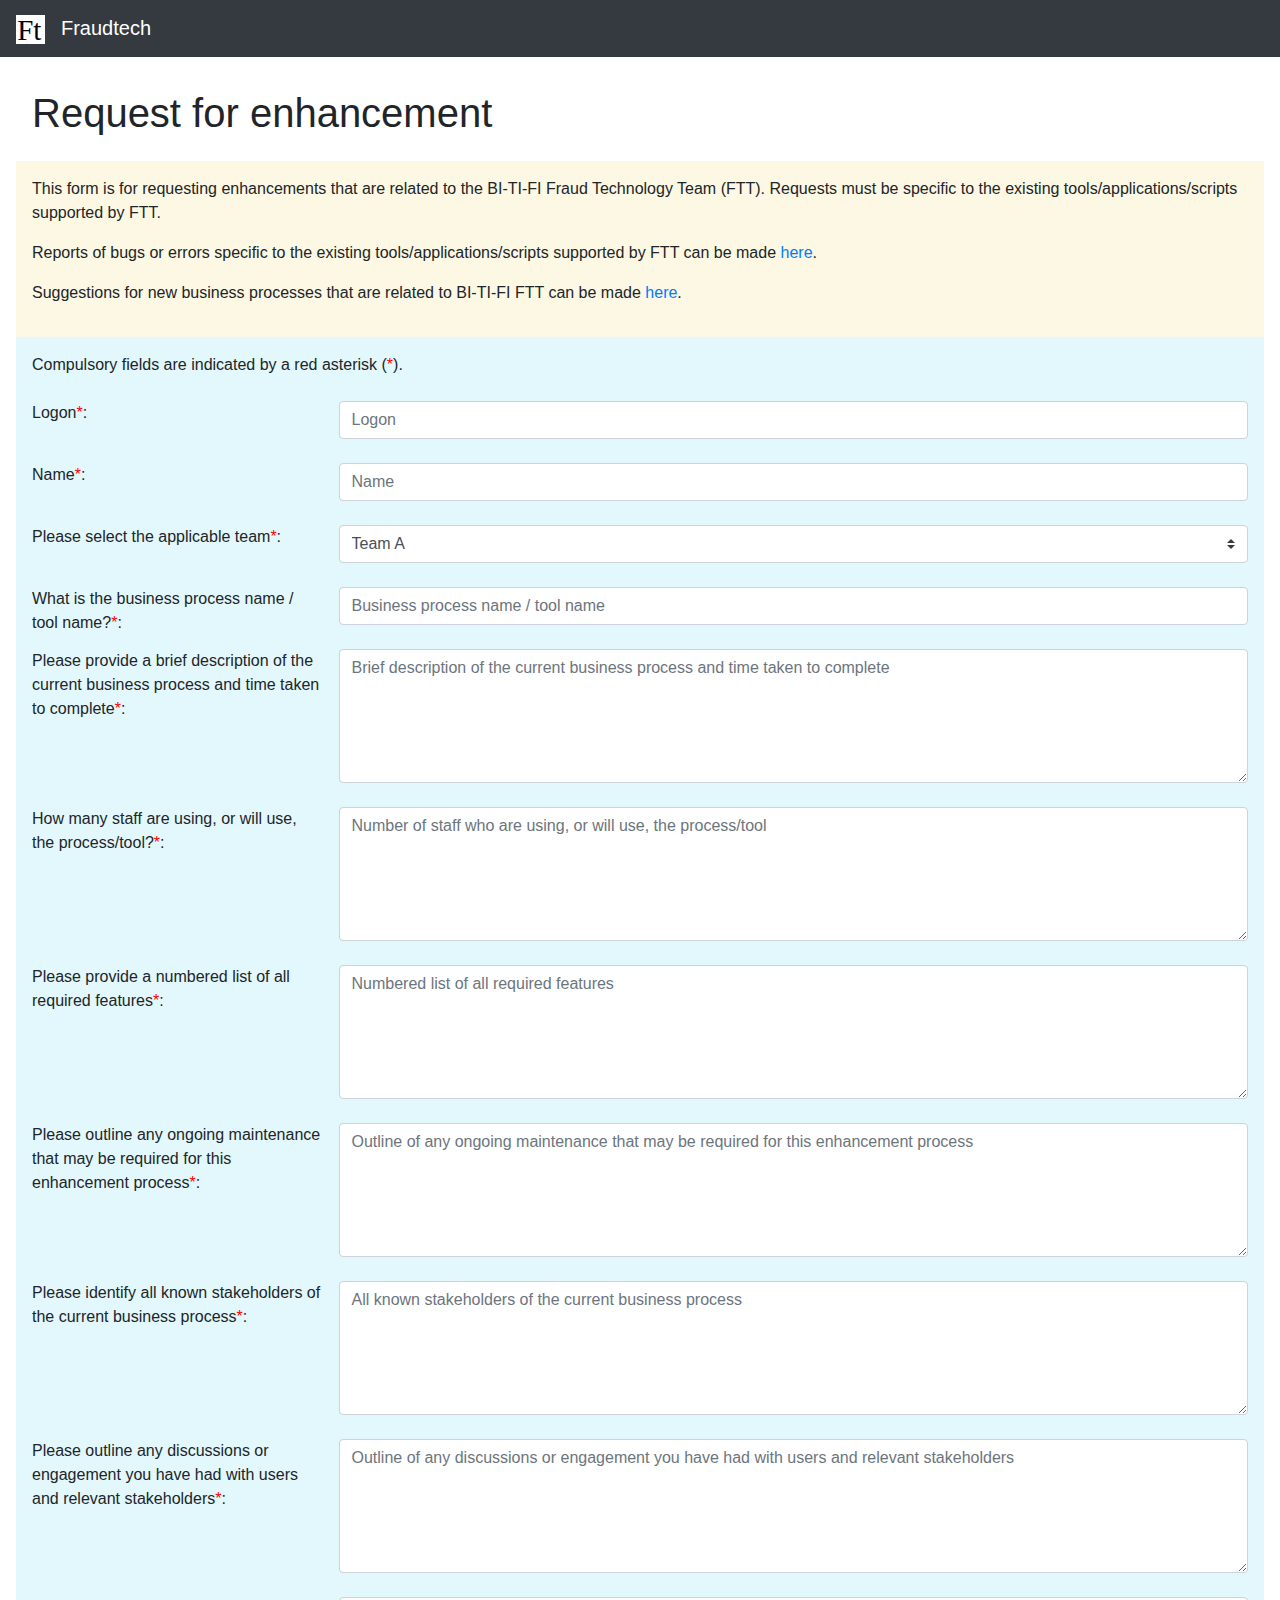
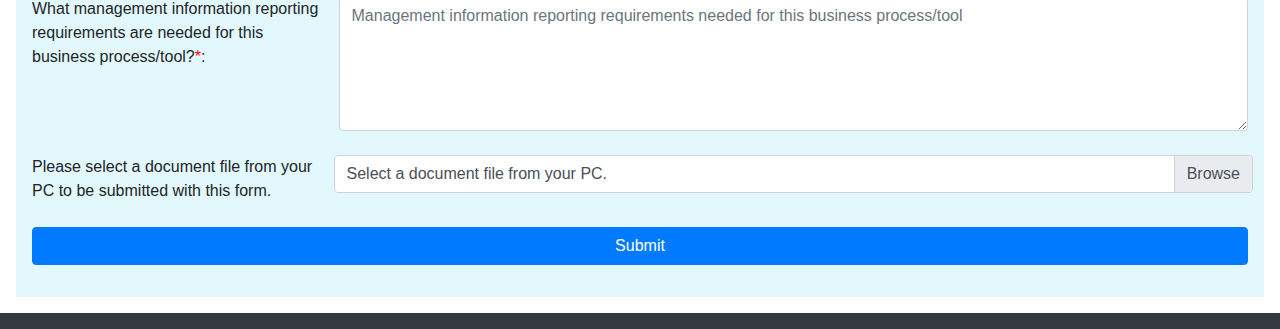
<file: public/index.html>
<!-- file: index_.html -->

<!DOCTYPE html>
<html lang="en-AU">
    <head>
        <title>Fraudtech | Request for enhancement</title>
        <meta charset="UTF-8" />
        <meta name="author" content="Hugh Eastern" />
        <meta name="description" content="Fraudtech Web Activity 1" />
        <meta name="viewport" content="width=device-width, initial-scale=1.0" />
        <link rel="icon" href="gfx/Fraudtech_Logo.svg" type="image/svg+xml" sizes="32x32" />
        <!-- Bootstrap 4 scripts and stylesheets sourced from a CDN on the
             internet -->
        <link rel="stylesheet" type="text/css" href="https://maxcdn.bootstrapcdn.com/bootstrap/4.1.3/css/bootstrap.min.css" />
        <script src="https://ajax.googleapis.com/ajax/libs/jquery/3.3.1/jquery.min.js" type="text/javascript"></script>
        <script src="https://cdnjs.cloudflare.com/ajax/libs/popper.js/1.14.3/umd/popper.min.js" type="text/javascript"></script>
        <script src="https://maxcdn.bootstrapcdn.com/bootstrap/4.1.3/js/bootstrap.min.js" type="text/javascript"></script>
        <!-- Additional CSS and client-side JavaScript -->
        <link rel="stylesheet" type="text/css" href="css/style.css" />
        <script src="js/script.js" type="text/javascript"></script>
    </head>
    <body>
        <nav class="navbar navbar-dark navbar-expand-sm bg-dark">
            <a class="navbar-brand" href="#"><img class="mr-3" src="gfx/Fraudtech_Logo.svg" alt="Fraudtech Logo" style="width:8%" />Fraudtech</a>
        </nav>
        <div class="p-3" id="main">
            <div id="content-body">
                <div class="p-3" id="header">
                    <h1 class="h1">Request for enhancement</h1>
                </div>
                <div class="p-3" id="info">
                    <p>
       	                This form is for requesting enhancements that are related to the BI-TI-FI Fraud Technology Team (FTT). Requests must be specific to the existing tools/applications/scripts supported by FTT.
                    </p>

                    <p>
                        Reports of bugs or errors specific to the existing tools/applications/scripts supported by FTT can be made <a href="#">here</a>.
                    </p>

                    <p>
                        Suggestions for new business processes that are related to BI-TI-FI FTT can be made <a href="#">here</a>.
                    </p>
                </div>
                <div class="p-3" id="form">
                    <form class="needs-validation" novalidate>
                        <div class="form-row">
                            <div class="col">
				Compulsory fields are indicated by a red asterisk (<span class="redtext">*</span>).<br />
				&nbsp;
                            </div>
                        </div>
                        <div class="form-row">
                            <div class="col-xl-3">
                                <label for="txtLogon" class="mr-xl-2">Logon<span class="redtext">*</span>:</label>
                            </div>
                            <div class="col-xl-9 form-group">
                                <input type="text" class="form-control form-element mb-2" placeholder="Logon" id="txtLogon" required/>
                                <div class="valid-feedback">&#10004;</div>
                                <div class="invalid-feedback">&#10060; This field is compulsory.</div>
                            </div>
                        </div>
                        <div class="form-row">
                            <div class="col-xl-3">
                                <label for="txtName" class="mr-xl-2">Name<span class="redtext">*</span>:</label>
                            </div>
                            <div class="col-xl-9 form-group">
                                <input type="text" class="form-control form-element mb-2" placeholder="Name" id="txtName" required/>
                                <div class="valid-feedback">&#10004;</div>
                                <div class="invalid-feedback">&#10060; This field is compulsory.</div>
                            </div>
                        </div>
                        <div class="form-row">
                            <div class="col-xl-3">
                                <label for="ddlTeam" class="mr-xl-2">Please select the applicable team<span class="redtext">*</span>:</label>
                            </div>
                            <div class="col-xl-9 form-group">
                                <!--<input type="text" class="form-control mb-2" placeholder="Team" id="txtTeam" />-->
                                <select name="team" class="custom-select form-element mb-2" id="ddlTeam" required>
                                    <option>Team A</option>
                                    <option>Team B</option>
                                    <option>Team C</option>
                                    <option>Team D</option>
                                    <option>Team E</option>
                                </select>
                                <div class="valid-feedback">&#10004;</div>
                                <div class="invalid-feedback">&#10060; This field is compulsory.</div>
                            </div>
                        </div>
                        <div class="form-row">
                            <div class="col-xl-3">
                                <label for="txtToolName" class="mr-xl-2">What is the business process name / tool name?<span class="redtext">*</span>:</label>
                            </div>
                            <div class="col-xl-9 form-group">
                                <input class="form-control form-element mb-2" placeholder="Business process name / tool name" id="txtToolName" required>
                                <div class="valid-feedback">&#10004;</div>
                                <div class="invalid-feedback">&#10060; This field is compulsory.</div>
                            </div>
                        </div>
                        <div class="form-row">
                            <div class="col-xl-3">
                                <label for="txtProcessTimeDesc" class="mr-xl-2">Please provide a brief description of the current business process and time taken to complete<span class="redtext">*</span>:</label>
                            </div>
                            <div class="col-xl-9 form-group">
                                <textarea class="form-control form-element mb-2" rows="5" placeholder="Brief description of the current business process and time taken to complete" id="txtProcessTimeDesc" required></textarea>
                                <div class="valid-feedback">&#10004;</div>
                                <div class="invalid-feedback">&#10060; This field is compulsory.</div>
                            </div>
                        </div>
                        <div class="form-row">
                            <div class="col-xl-3">
                                <label for="txtStaffCount" class="mr-xl-2">How many staff are using, or will use, the process/tool?<span class="redtext">*</span>:</label>
                            </div>
                            <div class="col-xl-9 form-group">
                                <textarea class="form-control form-element mb-2" rows="5" placeholder="Number of staff who are using, or will use, the process/tool" id="txtStaffCount" required></textarea>
                                <div class="valid-feedback">&#10004;</div>
                                <div class="invalid-feedback">&#10060; This field is compulsory.</div>
                            </div>
                        </div>
                        <div class="form-row">
                            <div class="col-xl-3">
                                <label for="txtReqFeatures" class="mr-xl-2">Please provide a numbered list of all required features<span class="redtext">*</span>:</label>
                            </div>
                            <div class="col-xl-9 form-group">
                                <textarea class="form-control form-element mb-2" rows="5" placeholder="Numbered list of all required features" id="txtReqFeatures" required></textarea>
                                <div class="valid-feedback">&#10004;</div>
                                <div class="invalid-feedback">&#10060; This field is compulsory.</div>
                            </div>
                        </div>
                        <div class="form-row">
                            <div class="col-xl-3">
                                <label for="txtMaintenance" class="mr-xl-2">Please outline any ongoing maintenance that may be required for this enhancement process<span class="redtext">*</span>:</label>
                            </div>
                            <div class="col-xl-9 form-group">
                                <textarea class="form-control form-element mb-2" rows="5" placeholder="Outline of any ongoing maintenance that may be required for this enhancement process" id="txtMaintenance" required></textarea>
                                <div class="valid-feedback">&#10004;</div>
                                <div class="invalid-feedback">&#10060; This field is compulsory.</div>
                            </div>
                        </div>
                        <div class="form-row">
                            <div class="col-xl-3">
                                <label for="txtStakeholders" class="mr-xl-2">Please identify all known stakeholders of the current business process<span class="redtext">*</span>:</label>
                            </div>
                            <div class="col-xl-9 form-group">
                                <textarea class="form-control form-element mb-2" rows="5" placeholder="All known stakeholders of the current business process" id="txtStakeholders" required></textarea>
                                <div class="valid-feedback">&#10004;</div>
                                <div class="invalid-feedback">&#10060; This field is compulsory.</div>
                            </div>
                        </div>
                        <div class="form-row">
                            <div class="col-xl-3">
                                <label for="txtDiscussions" class="mr-xl-2">Please outline any discussions or engagement you have had with users and relevant stakeholders<span class="redtext">*</span>:</label>
                            </div>
                            <div class="col-xl-9 form-group">
                                <textarea class="form-control form-element mb-2" rows="5" placeholder="Outline of any discussions or engagement you have had with users and relevant stakeholders" id="txtDiscussions" required></textarea>
                                <div class="valid-feedback">&#10004;</div>
                                <div class="invalid-feedback">&#10060; This field is compulsory.</div>
                            </div>
                        </div>
                        <div class="form-row">
                            <div class="col-xl-3">
                                <label for="txtReporting" class="mr-xl-2">What management information reporting requirements are needed for this business process/tool?<span class="redtext">*</span>:</label>
                            </div>
                            <div class="col-xl-9 form-group">
                                <textarea class="form-control form-element mb-2" rows="5" placeholder="Management information reporting requirements needed for this business process/tool" id="txtReporting" required></textarea>
                                <div class="valid-feedback">&#10004;</div>
                                <div class="invalid-feedback">&#10060; This field is compulsory.</div>
                            </div>
                        </div>
                        <div class="form-row">
                            <div class="col-xl-3">
                                <label for="ulFile" class="mr-xl-2">Please select a document file from your PC to be submitted with this form.</label>
                            </div>
                            <div class="col-xl-9 form-group">
                                <input type="file" class="custom-file-input form-element" id="ulFile" />
                                <label class="custom-file-label" for="ulFile">Select a document file from your PC.</label>
                            </div>
                        </div>
                        <div class="form-row">
                            <div class="col">
                                <button type="submit" class="btn btn-primary my-3" id="btnSubmit" style="width:100%">Submit</button>
                            </div>
                        </div>
                    </form>
                </div>
            </div>
        </div>
        <nav class="navbar navbar-dark navbar-expand-sm bg-dark">
        </nav>
	<script src="js/script_.js" type="text/javascript"></script>
    </body>
</html>
</file>
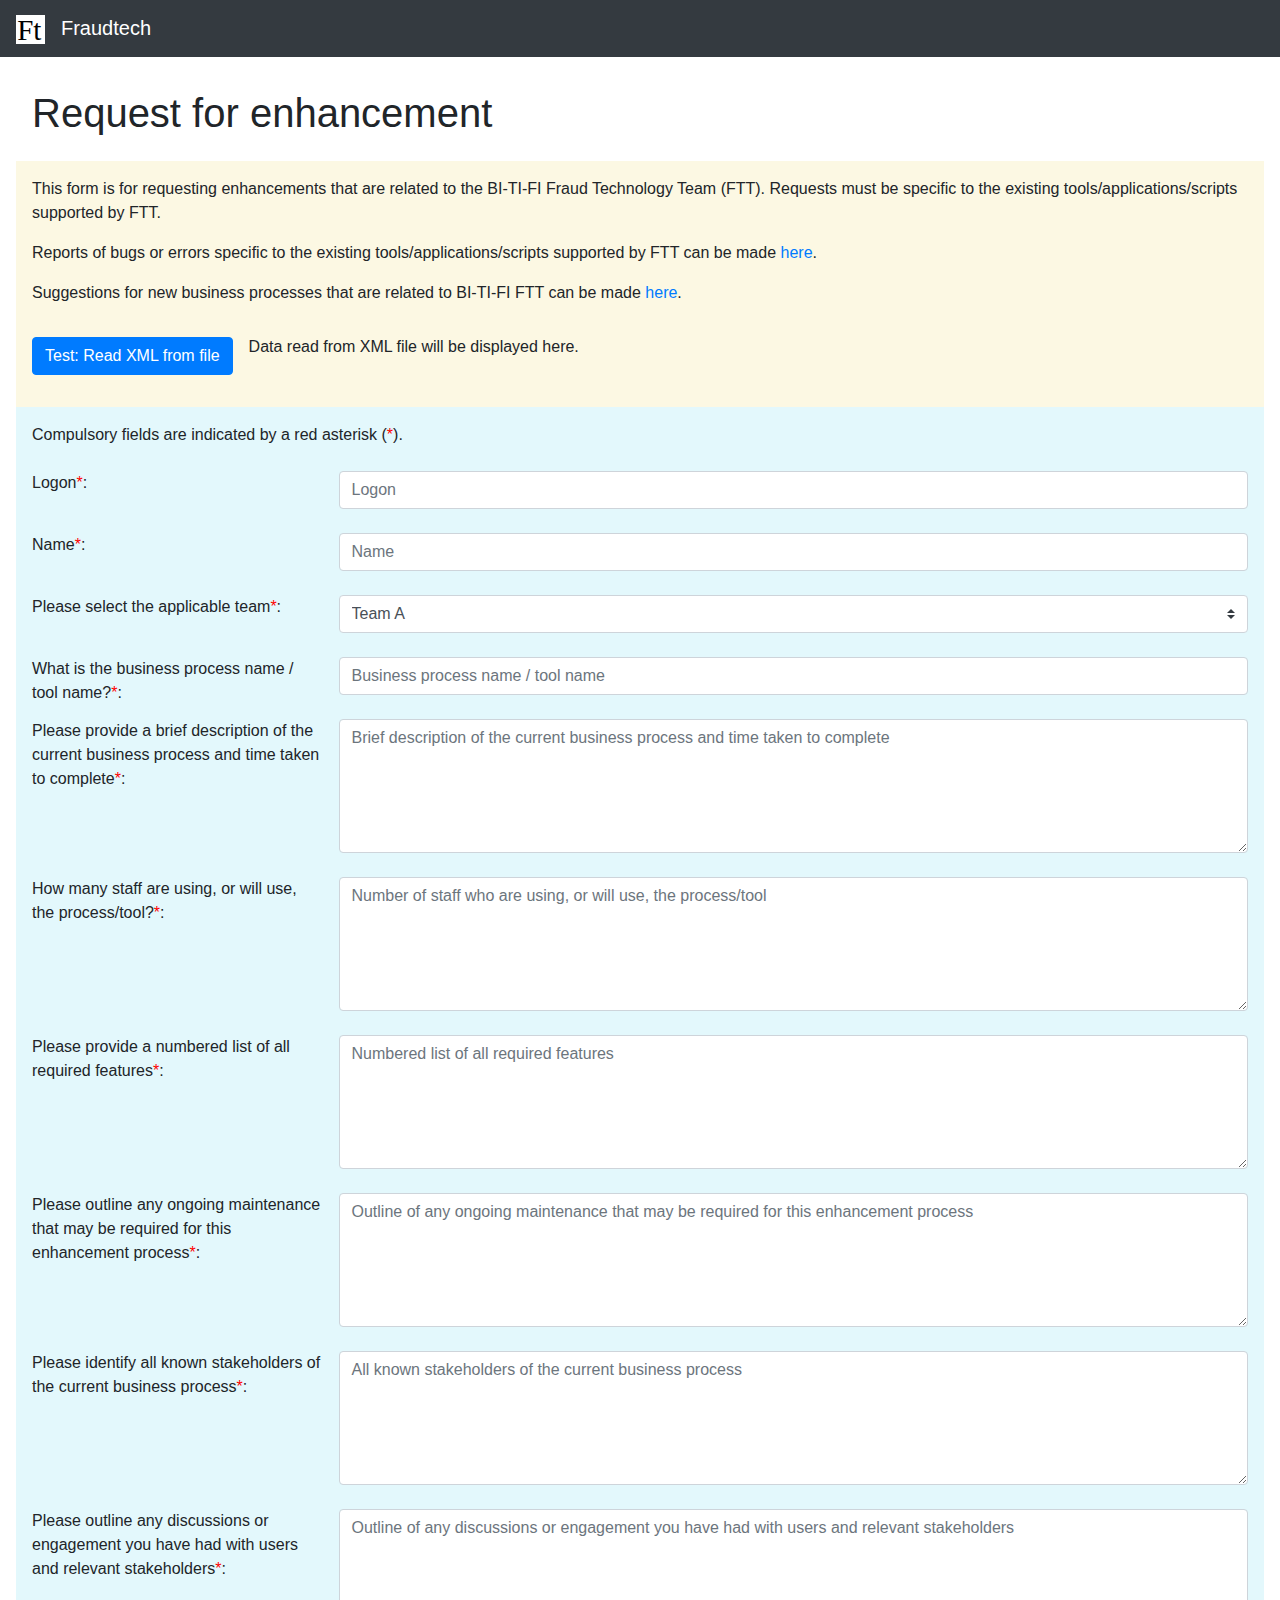
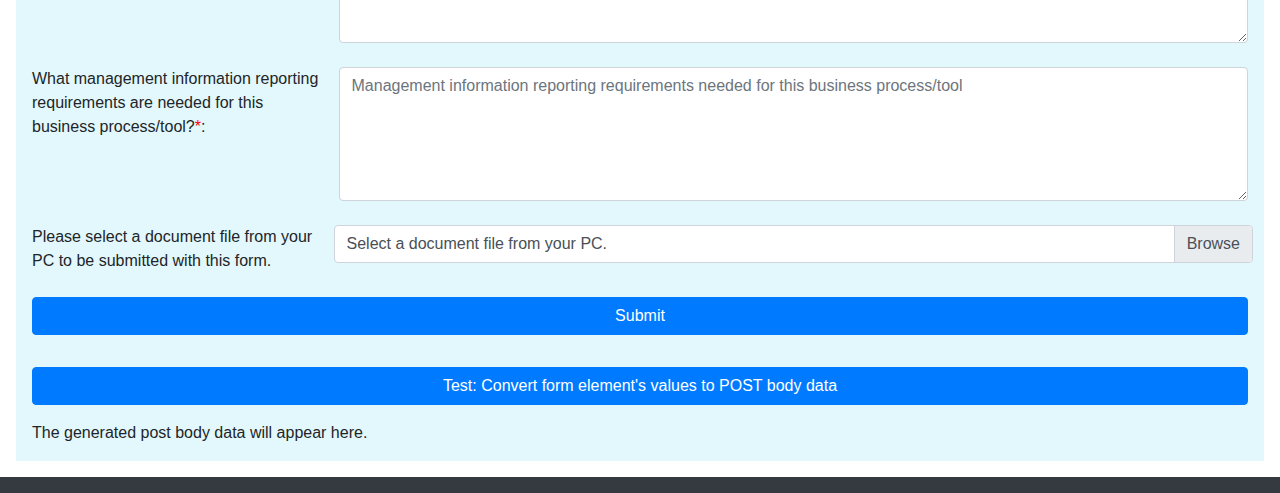
<file: public/index2.html>
<!-- file: index2.html -->

<!-- Development notes can be read at ~/DEV_NOTES.txt -->

<!DOCTYPE html>
<html lang="en-AU">
    <head>
        <title>Fraudtech | Request for enhancement</title>
        <meta charset="UTF-8" />
        <meta name="author" content="Hugh Eastern" />
        <meta name="description" content="Fraudtech Web Activity 1" />
        <meta name="viewport" content="width=device-width, initial-scale=1.0" />
        <link rel="icon" href="gfx/Fraudtech_Logo.svg" type="image/svg+xml" sizes="32x32" />
        <!-- Bootstrap 4 scripts and stylesheets sourced from a CDN on the
             internet -->
        <link rel="stylesheet" type="text/css" href="https://maxcdn.bootstrapcdn.com/bootstrap/4.1.3/css/bootstrap.min.css" />
        <script src="https://ajax.googleapis.com/ajax/libs/jquery/3.3.1/jquery.min.js" type="text/javascript"></script>
        <script src="https://cdnjs.cloudflare.com/ajax/libs/popper.js/1.14.3/umd/popper.min.js" type="text/javascript"></script>
        <script src="https://maxcdn.bootstrapcdn.com/bootstrap/4.1.3/js/bootstrap.min.js" type="text/javascript"></script>
        <!-- Local bootstrap scripts and stylesheets for quick refreshing
             during development -->
        <!-- <link rel="stylesheet" type="text/css" href="css/bootstrap.min.css" />
        <script src="js/jquery.min.js" type="text/javascript"></script>
        <script src="js/popper.min.js" type="text/javascript"></script>
	<script src="js/bootstrap.min.js" type="text/javascript"></script >-->
        <!-- Additional CSS and client-side JavaScript -->
        <link rel="stylesheet" href="css/style.css" />
        <script src="js/script.js" type="text/javascript"></script>
    </head>
    <body>
        <nav class="navbar navbar-dark navbar-expand-sm bg-dark">
            <a class="navbar-brand" href="#"><img class="mr-3" src="gfx/Fraudtech_Logo.svg" alt="Fraudtech Logo" style="width:8%" />Fraudtech</a>
        </nav>
        <div class="p-3" id="main">
            <div id="content-body">
                <div class="p-3" id="header">
                    <h1 class="h1">Request for enhancement</h1>
                </div>
                <div class="p-3" id="info">
                    <p>
                        This form is for requesting enhancements that are related to the BI-TI-FI Fraud Technology Team (FTT). Requests must be specific to the existing tools/applications/scripts supported by FTT.
                    </p>

                    <p>
                        Reports of bugs or errors specific to the existing tools/applications/scripts supported by FTT can be made <a href="#">here</a>.
                    </p>

                    <p>
                        Suggestions for new business processes that are related to BI-TI-FI FTT can be made <a href="#">here</a>.
                    </p>

                    <p>
                        <button class="btn btn-primary mt-3" id="btnReadXml" onclick="readXml()">Test: Read XML from file</button><span class="ml-3" id="readXml">Data read from XML file will be displayed here.</span>
                    </p>
                </div>
                <div class="p-3" id="form">
                    <form class="needs-validation" novalidate>
                        <div class="form-row">
                            <div class="col">
                                Compulsory fields are indicated by a red asterisk (<span class="redtext">*</span>).<br />
                                &nbsp;
                            </div>
                        </div>
                        <div class="form-row">
                            <div class="col-xl-3">
                                <label for="txtLogon" class="mr-xl-2">Logon<span class="redtext">*</span>:</label>
                            </div>
                            <div class="col-xl-9 form-group">
                                <input type="text" class="form-control form-element mb-2 mr-xl-2" placeholder="Logon" id="txtLogon" required/>
                                <div class="valid-feedback">&#10004;</div>
                                <div class="invalid-feedback">&#10060; This field is compulsory.</div>
                            </div>
                        </div>
                        <div class="form-row">
                            <div class="col-xl-3">
                                <label for="txtName" class="mr-xl-2">Name<span class="redtext">*</span>:</label>
                            </div>
                            <div class="col-xl-9 form-group">
                                <input type="text" class="form-control form-element mb-2 mr-xl-2" placeholder="Name" id="txtName" required/>
                                <div class="valid-feedback">&#10004;</div>
                                <div class="invalid-feedback">&#10060; This field is compulsory.</div>
                            </div>
                        </div>
                        <div class="form-row">
                            <div class="col-xl-3">
                                <label for="ddlTeam" class="mr-xl-2">Please select the applicable team<span class="redtext">*</span>:</label>
                            </div>
                            <div class="col-xl-9 form-group">
                                <!--<input type="text" class="form-control mb-2" placeholder="Team" id="txtTeam" />-->
                                <select name="team" class="custom-select form-element mb-2" id="ddlTeam" required>
                                    <option>Team A</option>
                                    <option>Team B</option>
                                    <option>Team C</option>
                                    <option>Team D</option>
                                    <option>Team E</option>
                                </select>
                                <div class="valid-feedback">&#10004;</div>
                                <div class="invalid-feedback">&#10060; This field is compulsory.</div>
                            </div>
                        </div>
                        <div class="form-row">
                            <div class="col-xl-3">
                                <label for="txtToolName" class="mr-xl-2">What is the business process name / tool name?<span class="redtext">*</span>:</label>
                            </div>
                            <div class="col-xl-9 form-group">
                                <input class="form-control form-element mb-2" placeholder="Business process name / tool name" id="txtToolName" required>
                                <div class="valid-feedback">&#10004;</div>
                                <div class="invalid-feedback">&#10060; This field is compulsory.</div>
                            </div>
                        </div>
                        <div class="form-row">
                            <div class="col-xl-3">
                                <label for="txtProcessTimeDesc" class="mr-xl=2">Please provide a brief description of the current business process and time taken to complete<span class="redtext">*</span>:</label>
                            </div>
                            <div class="col-xl-9 form-group">
                                <textarea class="form-control form-element mb-2" rows="5" placeholder="Brief description of the current business process and time taken to complete" id="txtProcessTimeDesc" required></textarea>
                                <div class="valid-feedback">&#10004;</div>
                                <div class="invalid-feedback">&#10060; This field is compulsory.</div>
                            </div>
                        </div>
                        <div class="form-row">
                            <div class="col-xl-3">
                                <label for="txtStaffCount" class="mr-xl-2">How many staff are using, or will use, the process/tool?<span class="redtext">*</span>:</label>
                            </div>
                            <div class="col-xl-9 form-group">
                                <textarea class="form-control form-element mb-2" rows="5" placeholder="Number of staff who are using, or will use, the process/tool" id="txtStaffCount" required></textarea>
                                <div class="valid-feedback">&#10004;</div>
                                <div class="invalid-feedback">&#10060; This field is compulsory.</div>
                            </div>
                        </div>
                        <div class="form-row">
                            <div class="col-xl-3">
                                <label for="txtReqFeatures" class="mr-xl-2">Please provide a numbered list of all required features<span class="redtext">*</span>:</label>
                            </div>
                            <div class="col-xl-9 form-group">
                                <textarea class="form-control form-element mb-2" rows="5" placeholder="Numbered list of all required features" id="txtReqFeatures" required></textarea>
                                <div class="valid-feedback">&#10004;</div>
                                <div class="invalid-feedback">&#10060; This field is compulsory.</div>
                            </div>
                        </div>
                        <div class="form-row">
                            <div class="col-xl-3">
                                <label for="txtMaintenance" class="mr-xl-2">Please outline any ongoing maintenance that may be required for this enhancement process<span class="redtext">*</span>:</label>
                            </div>
                            <div class="col-xl-9 form-group">
                                <textarea class="form-control form-element mb-2" rows="5" placeholder="Outline of any ongoing maintenance that may be required for this enhancement process" id="txtMaintenance" required></textarea>
                                <div class="valid-feedback">&#10004;</div>
                                <div class="invalid-feedback">&#10060; This field is compulsory.</div>
                            </div>
                        </div>
                        <div class="form-row">
                            <div class="col-xl-3">
                                <label for="txtStakeholders" class="mr-xl-2">Please identify all known stakeholders of the current business process<span class="redtext">*</span>:</label>
                            </div>
                            <div class="col-xl-9 form-group">
                                <textarea class="form-control form-element mb-2" rows="5" placeholder="All known stakeholders of the current business process" id="txtStakeholders" required></textarea>
                                <div class="valid-feedback">&#10004;</div>
                                <div class="invalid-feedback">&#10060; This field is compulsory.</div>
                            </div>
                        </div>
                        <div class="form-row">
                            <div class="col-xl-3">
                                <label for="txtDiscussions" class="mr-xl-2">Please outline any discussions or engagement you have had with users and relevant stakeholders<span class="redtext">*</span>:</label>
                            </div>
                            <div class="col-xl-9 form-group">
                                <textarea class="form-control form-element mb-2" rows="5" placeholder="Outline of any discussions or engagement you have had with users and relevant stakeholders" id="txtDiscussions" required></textarea>
                                <div class="valid-feedback">&#10004;</div>
                                <div class="invalid-feedback">&#10060; This field is compulsory.</div>
                            </div>
                        </div>
                        <div class="form-row">
                            <div class="col-xl-3">
                                <label for="txtReporting" class="mr-xl-2">What management information reporting requirements are needed for this business process/tool?<span class="redtext">*</span>:</label>
                            </div>
                            <div class="col-xl-9 form-group">
                                <textarea class="form-control form-element mb-2" rows="5" placeholder="Management information reporting requirements needed for this business process/tool" id="txtReporting" required></textarea>
                                <div class="valid-feedback">&#10004;</div>
                                <div class="invalid-feedback">&#10060; This field is compulsory.</div>
                            </div>
                        </div>
                        <div class="form-row">
                            <div class="col-xl-3">
                                <label for="ulFile" class="mr-xl-2">Please select a document file from your PC to be submitted with this form.</label>
                            </div>
                            <div class="col-xl-9 custom-file form-group">
                                <input type="file" class="custom-file-input form-element" id="ulFile" />
                                <label class="custom-file-label" for="ulFile">Select a document file from your PC.</label>
                            </div>
                        </div>
                        <div class="form-row">
                            <div class="col">
                                <button type="submit" class="btn btn-primary my-3" id="btnSubmit" style="width:100%">Submit</button>
                            </div>
                        </div>
                    </form>
                    <!-- Test button and XML output -->
                    <div class="row">
                        <div class="col">
                            <button class="btn btn-primary my-3" id="btnTest" onclick="generatePostBody()" style="width:100%">Test: Convert form element's values to POST body data</button>
                        </div>
                    </div>
                    <div class="row">
                        <div class="col">
                            <span class="my-3" id="postBody">The generated post body data will appear here.</span>
                        </div>
                    </div>
                </div>
            </div>
        </div>
        <nav class="navbar navbar-dark navbar-expand-sm bg-dark">
        </nav>
        <script src="js/script_.js" type="text/javascript"></script>
    </body>
</html>
</file>
<file: public/css/style.css>
/* file: css/style.css */

#form {
    background-color: #e3f8fc
}

#header {
    background-color: #ffffff
}

#info {
    background-color: #fcf8e3
}

.redtext {
    color: red;
}
</file>
